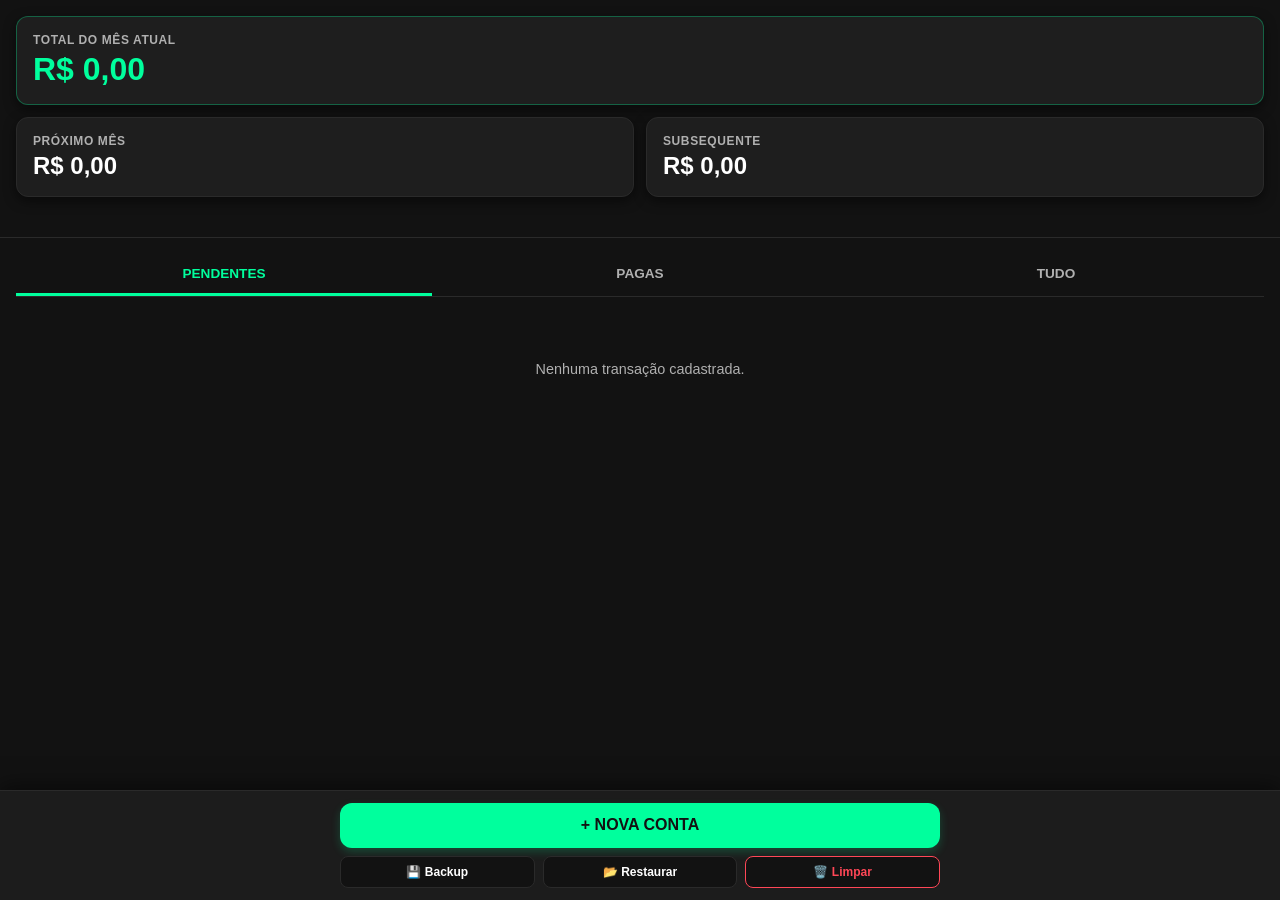
<file: index.htm>
<!DOCTYPE html>
<html lang="pt-BR">
<head>
    <meta charset="UTF-8">
    <meta name="viewport" content="width=device-width, initial-scale=1.0, maximum-scale=1, user-scalable=no, viewport-fit=cover">
    <meta name="theme-color" content="#121212">
    <meta name="description" content="Controle de Compromissos e Contas a Pagar">
    <meta name="apple-mobile-web-app-capable" content="yes">
    <meta name="apple-mobile-web-app-status-bar-style" content="black-translucent">
    <meta name="apple-mobile-web-app-title" content="Compromissos">
    <link rel="apple-touch-icon" href="icons/icon-192x192.png">
    <link rel="manifest" href="manifest.json">
    <link rel="icon" type="image/png" href="icons/icon-192x192.png">
    <title>Controle de Compromissos</title>
    <style>
        * {
            margin: 0;
            padding: 0;
            box-sizing: border-box;
            -webkit-tap-highlight-color: transparent;
        }

        :root {
            --bg-primary: #121212;
            --bg-secondary: #1e1e1e;
            --bg-tertiary: #2a2a2a;
            --text-primary: #FFFFFF;
            --text-secondary: #B0B0B0;
            --accent: #00FF9D;
            --accent-dark: #00E89D;
            --danger: #FF4757;
            --border: #2a2a2a;
            --shadow: 0 4px 12px rgba(0, 0, 0, 0.5);
        }

        html, body {
            width: 100%;
            min-height: 100vh;
            font-family: -apple-system, BlinkMacSystemFont, 'Segoe UI', Roboto, Helvetica, Arial, sans-serif;
            background-color: var(--bg-primary);
            color: var(--text-primary);
        }

        #app {
            display: flex;
            flex-direction: column;
            width: 100%;
            min-height: 100vh;
            padding-bottom: 120px; /* Espaço para o rodapé fixo não cobrir nada */
        }

        /* Topo Fixo */
        .header {
            background-color: var(--bg-primary);
            border-bottom: 1px solid var(--border);
            padding: 1rem;
        }

        /* Layout de cards responsivo (evita quebrar no mobile) */
        .summary-grid {
            display: flex;
            flex-direction: column;
            gap: 0.75rem;
            margin-bottom: 1rem;
        }

        .card-box {
            background-color: var(--bg-secondary);
            border-radius: 0.75rem;
            padding: 1rem;
            box-shadow: var(--shadow);
            border: 1px solid var(--border);
        }

        .card-box.master {
            border-color: rgba(0, 255, 157, 0.3);
        }

        .card-label {
            color: var(--text-secondary);
            font-size: 0.75rem;
            font-weight: 600;
            text-transform: uppercase;
            letter-spacing: 0.05em;
            margin-bottom: 0.25rem;
        }

        .card-value {
            font-size: 1.5rem;
            font-weight: 800;
            color: var(--text-primary);
        }

        .card-box.master .card-value {
            font-size: 2rem;
            color: var(--accent);
        }

        /* Sub-grid para os dois cards menores ficarem lado a lado se couber */
        .sub-cards {
            display: grid;
            grid-template-columns: 1fr 1fr;
            gap: 0.75rem;
        }

        /* Filtros horizontais */
        .carousel-filters {
            display: flex;
            gap: 0.5rem;
            overflow-x: auto;
            padding: 0.25rem 0;
            scrollbar-width: none;
        }

        .carousel-filters::-webkit-scrollbar {
            display: none;
        }

        .filter-btn {
            flex-shrink: 0;
            padding: 0.6rem 1.2rem;
            border-radius: 2rem;
            border: 1px solid var(--border);
            background-color: var(--bg-secondary);
            color: var(--text-primary);
            cursor: pointer;
            font-size: 0.85rem;
            font-weight: 600;
            transition: all 0.2s ease;
        }

        .filter-btn.active {
            background-color: var(--accent);
            color: var(--bg-primary);
            border-color: var(--accent);
        }

        /* Listagem de contas */
        .content {
            padding: 1rem;
            flex: 1;
        }

        .tabs {
            display: flex;
            border-bottom: 1px solid var(--border);
            margin-bottom: 1rem;
        }

        .tab-button {
            flex: 1;
            padding: 0.75rem;
            border: none;
            background: none;
            color: var(--text-secondary);
            cursor: pointer;
            font-weight: 600;
            font-size: 0.85rem;
            border-bottom: 3px solid transparent;
            transition: all 0.2s ease;
        }

        .tab-button.active {
            color: var(--accent);
            border-bottom-color: var(--accent);
        }

        .transaction-list {
            display: flex;
            flex-direction: column;
            gap: 0.6rem;
        }

        .transaction-item {
            background-color: var(--bg-secondary);
            border-radius: 0.75rem;
            padding: 1rem;
            border: 1px solid var(--border);
            display: flex;
            align-items: center;
            justify-content: space-between;
            gap: 1rem;
        }

        .transaction-item.paid {
            opacity: 0.5;
        }

        .transaction-item.paid .transaction-description {
            text-decoration: line-through;
        }

        .transaction-info {
            flex: 1;
            min-width: 0;
        }

        .transaction-description {
            font-weight: 600;
            color: var(--text-primary);
            font-size: 1rem;
            margin-bottom: 0.15rem;
        }

        .transaction-details {
            font-size: 0.8rem;
            color: var(--text-secondary);
        }

        .transaction-amount {
            font-weight: 700;
            color: var(--accent);
            font-size: 1.1rem;
        }

        .transaction-btn {
            padding: 0.5rem 0.8rem;
            border-radius: 0.5rem;
            border: none;
            cursor: pointer;
            font-weight: 600;
            font-size: 0.8rem;
        }

        .transaction-btn.pay {
            background-color: var(--accent);
            color: var(--bg-primary);
        }

        .transaction-btn.paid {
            background-color: var(--bg-tertiary);
            color: var(--text-secondary);
        }

        .empty-state {
            text-align: center;
            padding: 3rem 1rem;
            color: var(--text-secondary);
            font-size: 0.9rem;
        }

        /* Rodapé Fixo e Colado Embaixo */
        .footer {
            position: fixed;
            bottom: 0;
            left: 0;
            right: 0;
            background-color: rgba(30, 30, 30, 0.95);
            backdrop-filter: blur(8px);
            border-top: 1px solid var(--border);
            padding: 0.75rem 1rem calc(0.75rem + env(safe-area-inset-bottom));
            z-index: 100;
            box-shadow: 0 -4px 20px rgba(0,0,0,0.5);
        }

        .footer-buttons {
            display: flex;
            flex-direction: column;
            gap: 0.5rem;
            max-width: 600px;
            margin: 0 auto;
        }

        .btn-primary {
            width: 100%;
            padding: 0.85rem;
            border-radius: 0.75rem;
            border: none;
            background-color: var(--accent);
            color: var(--bg-primary);
            font-weight: 700;
            cursor: pointer;
            font-size: 1rem;
            box-shadow: 0 4px 10px rgba(0, 255, 157, 0.2);
        }

        .footer-actions {
            display: grid;
            grid-template-columns: 1fr 1fr 1fr;
            gap: 0.5rem;
        }

        .btn-secondary {
            padding: 0.5rem;
            border-radius: 0.5rem;
            border: 1px solid var(--border);
            background-color: var(--bg-primary);
            color: var(--text-primary);
            cursor: pointer;
            font-weight: 600;
            font-size: 0.75rem;
            text-align: center;
        }

        .btn-secondary.btn-danger {
            border-color: var(--danger);
            color: var(--danger);
        }

        /* Janelas Modais */
        .modal {
            display: none;
            position: fixed;
            top: 0;
            left: 0;
            right: 0;
            bottom: 0;
            background-color: rgba(0, 0, 0, 0.85);
            z-index: 200;
            align-items: flex-end;
        }

        .modal.active {
            display: flex;
        }

        .modal-content {
            background-color: var(--bg-secondary);
            width: 100%;
            border-radius: 1.5rem 1.5rem 0 0;
            padding: 1.5rem;
            max-height: 85vh;
            overflow-y: auto;
            position: relative;
        }

        .modal-header {
            font-size: 1.2rem;
            font-weight: 700;
            margin-bottom: 1.25rem;
            padding-right: 2rem;
        }

        .modal-close {
            position: absolute;
            top: 1.25rem;
            right: 1.25rem;
            background: none;
            border: none;
            color: var(--text-secondary);
            font-size: 1.25rem;
            cursor: pointer;
        }

        .form-group {
            margin-bottom: 1rem;
        }

        .form-label {
            display: block;
            margin-bottom: 0.4rem;
            font-weight: 600;
            font-size: 0.85rem;
            color: var(--text-secondary);
        }

        .form-input, .form-select {
            width: 100%;
            padding: 0.75rem;
            border-radius: 0.5rem;
            border: 1px solid var(--border);
            background-color: var(--bg-primary);
            color: var(--text-primary);
            font-size: 1rem;
        }

        .form-checkbox {
            display: flex;
            align-items: center;
            gap: 0.5rem;
            margin: 1rem 0;
        }

        .form-checkbox input {
            width: 1.2rem;
            height: 1.2rem;
            accent-color: var(--accent);
        }
    </style>
</head>
<body>

    <div id="app">
        <!-- Parte Superior do App -->
        <div class="header">
            <div class="summary-grid">
                <div class="card-box master">
                    <div class="card-label">Total do Mês Atual</div>
                    <div class="card-value" id="totalCurrentMonth">R$ 0,00</div>
                </div>
                <div class="sub-cards">
                    <div class="card-box">
                        <div class="card-label">Próximo Mês</div>
                        <div class="card-value" id="totalNextMonth">R$ 0,00</div>
                    </div>
                    <div class="card-box">
                        <div class="card-label">Subsequente</div>
                        <div class="card-value" id="totalMonthAfterNext">R$ 0,00</div>
                    </div>
                </div>
            </div>

            <!-- Filtros Rápidos -->
            <div class="carousel-filters" id="carouselFilters">
                <!-- Injetado via Javascript -->
            </div>
        </div>

        <!-- Conteúdo do Meio -->
        <div class="content">
            <div class="tabs">
                <button class="tab-button active" id="tabPending" onclick="switchTab('pending')">PENDENTES</button>
                <button class="tab-button" id="tabPaid" onclick="switchTab('paid')">PAGAS</button>
                <button class="tab-button" id="tabAll" onclick="switchTab('all')">TUDO</button>
            </div>

            <div id="transactionList" class="transaction-list">
                <div class="empty-state">Nenhuma transação cadastrada.</div>
            </div>
        </div>

        <!-- Menu de Ações Inferior -->
        <div class="footer">
            <div class="footer-buttons">
                <button class="btn-primary" id="btnOpenMainModal">+ NOVA CONTA</button>
                <div class="footer-actions">
                    <button class="btn-secondary" id="btnBackup">💾 Backup</button>
                    <button class="btn-secondary" id="btnRestore">📂 Restaurar</button>
                    <button class="btn-secondary btn-danger" id="btnClear">🗑️ Limpar</button>
                </div>
            </div>
        </div>
    </div>

    <!-- 1. MODAL PRINCIPAL: NOVO LANÇAMENTO -->
    <div class="modal" id="modalNewTransaction">
        <div class="modal-content">
            <button class="modal-close" id="btnCloseTxModal">✕</button>
            <div class="modal-header">Novo Lançamento</div>

            <div class="form-group">
                <label class="form-label">Onde foi o gasto? (Cartão/Conta)</label>
                <select class="form-select" id="selectAccount"></select>
                <button class="btn-secondary" style="width: 100%; margin-top: 0.5rem; padding: 0.6rem;" id="btnOpenAccModal">+ Cadastrar Novo Cartão</button>
            </div>

            <div class="form-group">
                <label class="form-label">Descrição do Gasto</label>
                <input type="text" class="form-input" id="inputDescription" placeholder="Ex: Mercado, Combustível...">
            </div>

            <div class="form-group">
                <label class="form-label">Valor Total</label>
                <input type="number" class="form-input" id="inputAmount" placeholder="0.00" step="0.01">
            </div>

            <div class="form-group">
                <label class="form-label">Quantidade de Parcelas</label>
                <select class="form-select" id="selectInstallments">
                    <option value="1">À vista</option>
                    <option value="2">2x</option><option value="3">3x</option>
                    <option value="4">4x</option><option value="5">5x</option>
                    <option value="6">6x</option><option value="7">7x</option>
                    <option value="8">8x</option><option value="9">9x</option>
                    <option value="10">10x</option><option value="11">11x</option>
                    <option value="12">12x</option>
                </select>
            </div>

            <div class="form-group">
                <label class="form-label">Quem gastou?</label>
                <select class="form-select" id="selectPerson"></select>
                <button class="btn-secondary" style="width: 100%; margin-top: 0.5rem; padding: 0.6rem;" id="btnOpenPerModal">+ Cadastrar Nova Pessoa</button>
            </div>

            <div class="form-checkbox">
                <input type="checkbox" id="checkRecurring">
                <label for="checkRecurring">Conta Fixa Todo Mês</label>
            </div>

            <button class="btn-primary" id="btnSubmitTransaction" style="margin-top: 0.5rem;">Salvar Lançamento</button>
        </div>
    </div>

    <!-- 2. MODAL NOVO CARTÃO -->
    <div class="modal" id="modalNewAccount">
        <div class="modal-content">
            <button class="modal-close" id="btnCloseAccModal">✕</button>
            <div class="modal-header">Cadastrar Cartão ou Conta</div>

            <div class="form-group">
                <label class="form-label">Nome do Cartão/Banco</label>
                <input type="text" class="input-field form-input" id="inputAccountName" placeholder="Ex: Nubank Daniela, Visa">
            </div>

            <div class="form-group">
                <label class="form-label">Dia de Fechamento da Fatura</label>
                <input type="number" class="form-input" id="inputClosingDay" placeholder="Ex: 25" min="1" max="31">
            </div>

            <div class="form-group">
                <label class="form-label">Dia de Vencimento da Fatura</label>
                <input type="number" class="form-input" id="inputDueDay" placeholder="Ex: 5" min="1" max="31">
            </div>

            <button class="btn-primary" id="btnSubmitAccount">Criar Cartão</button>
        </div>
    </div>

    <!-- 3. MODAL NOVA PESSOA -->
    <div class="modal" id="modalNewPerson">
        <div class="modal-content">
            <button class="modal-close" id="btnClosePerModal">✕</button>
            <div class="modal-header">Adicionar Nova Pessoa</div>

            <div class="form-group">
                <label class="form-label">Nome da Pessoa</label>
                <input type="text" class="input-field form-input" id="inputPersonName" placeholder="Ex: Rogério, Isabelli">
            </div>

            <button class="btn-primary" id="btnSubmitPerson">Adicionar</button>
        </div>
    </div>

    <script src="app.js"></script>
</body>
</html>
</file>
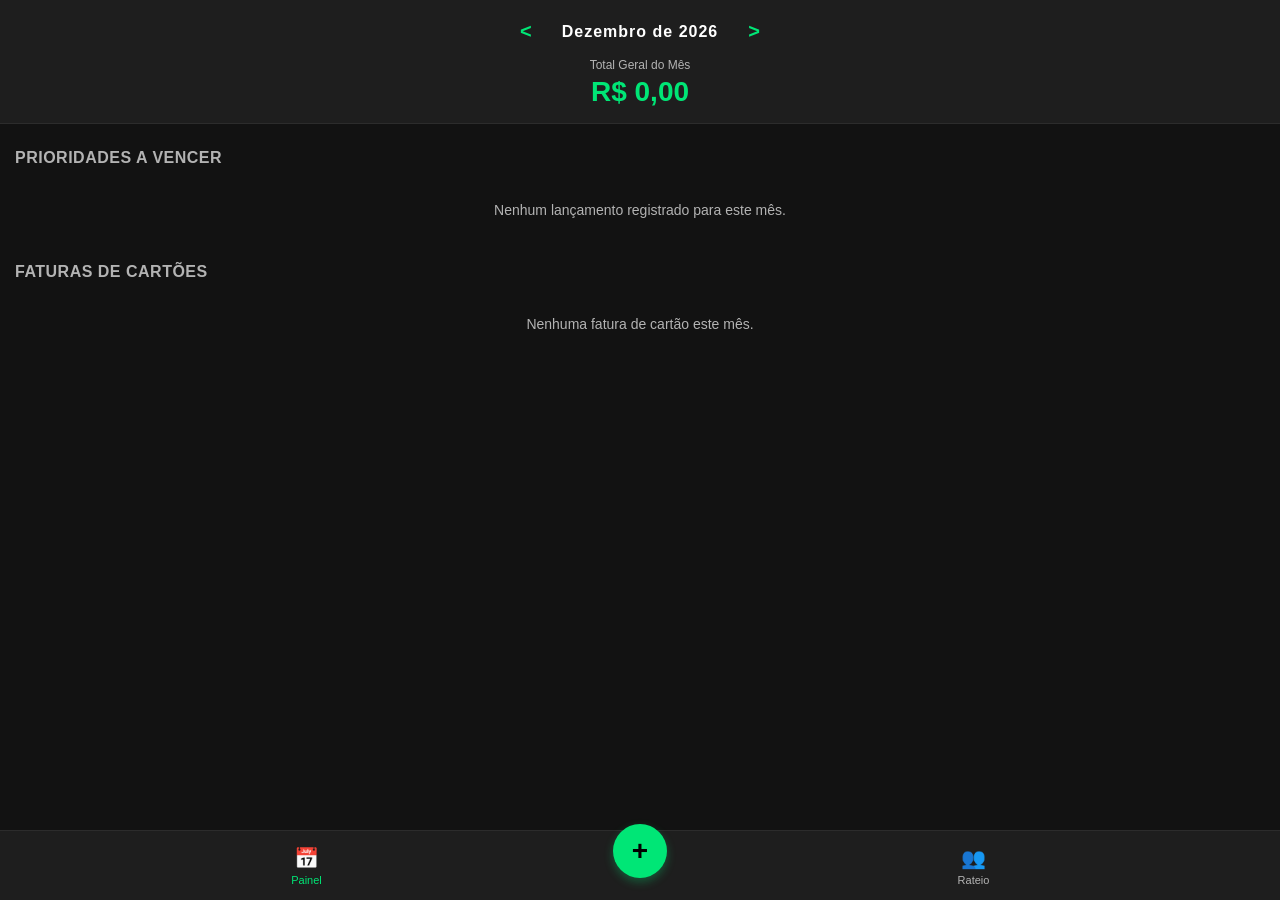
<file: index.html>
<!DOCTYPE html>
<html lang="pt-BR">
<head>
    <meta charset="UTF-8">
    <meta name="viewport" content="width=device-width, initial-scale=1.0">
    <title>Controle Financeiro Doméstico</title>
    <!-- Vinculando o arquivo de design unificado -->
    <link rel="stylesheet" href="Estilos.css">
    <!-- Configuração para o PWA (Manifest) -->
    <link rel="manifest" href="manifest.json">
</head>
<body>

    <!-- TOPO DO APP: Seletor de Meses e Indicadores Gerais -->
    <header class="topo-app">
        <div class="seletor-mes">
            <button id="btn-mes-anterior">&lt;</button>
            <span id="mes-atual">JUNHO 2026</span>
            <button id="btn-mes-proximo">&gt;</button>
        </div>
        <div class="resumo-geral">
            <span class="label-total">Total Geral do Mês</span>
            <div class="valor-total" id="total-geral-mes">R$ 0,00</div>
        </div>
    </header>

    <main class="conteudo-principal">
        
        <!-- ABA 1: PAINEL DO MÊS (Home) -->
        <section id="aba-painel" class="secao-aba">
            <h2>Prioridades a Vencer</h2>
            <div id="lista-prioridades" class="lista-contas">
                <!-- O arquivo Telas.js e Historico.js vão injetar as contas aqui -->
            </div>
            
            <h2>Faturas de Cartões</h2>
            <div id="lista-faturas-cartoes" class="lista-cartoes">
                <!-- O arquivo CalculoFinanceiro.js vai injetar os totais de faturas aqui -->
            </div>
        </section>

        <!-- ABA 2: RESUMO POR RESPONSÁVEL (O Rateio) -->
        <section id="aba-rateio" class="secao-aba aba-escondida">
            <h2>Resumo por Responsável</h2>
            <div class="grade-responsaveis" id="grade-rateio">
                <!-- Os blocos visuais de cada pessoa vão nascer aqui via código -->
            </div>
        </section>

    </main>

    <!-- GAVETA (MODAL) DINÂMICA DE LANÇAMENTO -->
    <!-- Essa estrutura serve para Novo Lançamento ou para as sub-gavetas de seleção -->
    <div id="gaveta-lancamento" class="gaveta-container escondida">
        <div class="gaveta-conteudo">
            <div class="gaveta-topo">
                <h3 id="titulo-gaveta">Novo Lançamento</h3>
                <button id="fechar-gaveta" class="btn-fechar">&times;</button>
            </div>
            <div id="corpo-gaveta">
                <!-- O arquivo Telas.js vai desenhar dinamicamente os campos aqui -->
            </div>
        </div>
    </div>

    <!-- BARRA DE NAVEGAÇÃO INFERIOR -->
    <nav class="barra-navegacao">
        <button class="nav-item ativo" data-aba="aba-painel">
            <span class="icone">📅</span>
            <span class="texto">Painel</span>
        </button>
        <button class="nav-item-central" id="btn-abrir-lancamento">
            <span class="icone-mais">+</span>
        </button>
        <button class="nav-item" data-aba="aba-rateio">
            <span class="icone">👥</span>
            <span class="texto">Rateio</span>
        </button>
    </nav>

    <!-- ========================================== -->
    <!-- CARREGAMENTO DOS SCRIPTS ESPECÍFICOS       -->
    <!-- ========================================== -->
    <!-- Primeiro carregamos os dados e a segurança -->
    <script src="Cadastros.js"></script>
    <script src="Backup.js"></script>
    
    <!-- Depois o motor de cálculos matemático -->
    <script src="CalculoFinanceiro.js"></script>
    
    <!-- Por fim, os arquivos que controlam o que aparece na tela -->
    <script src="Historico.js"></script>
    <script src="Telas.js"></script>
</body>
</html>
</file>
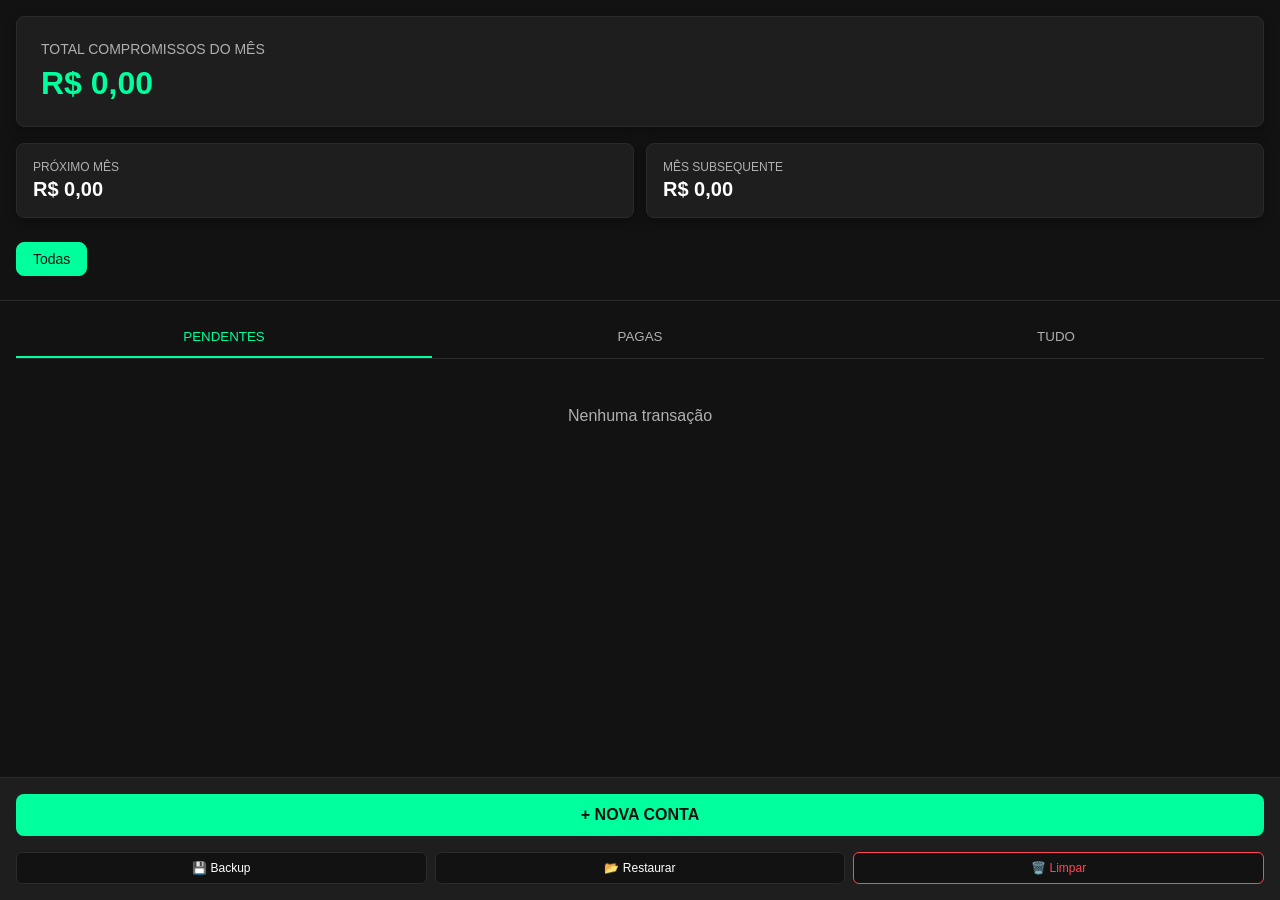
<file: index (1).html>
<!DOCTYPE html>
<html lang="pt-BR">
<head>
    <meta charset="UTF-8">
    <meta name="viewport" content="width=device-width, initial-scale=1.0, maximum-scale=1, viewport-fit=cover">
    <meta name="theme-color" content="#121212">
    <meta name="description" content="Controle de Compromissos e Contas a Pagar - PWA para gerenciar despesas com parcelamento inteligente">
    <meta name="apple-mobile-web-app-capable" content="yes">
    <meta name="apple-mobile-web-app-status-bar-style" content="black-translucent">
    <meta name="apple-mobile-web-app-title" content="Compromissos">
    <link rel="apple-touch-icon" href="icons/icon-192x192.png">
    <link rel="manifest" href="manifest.json">
    <link rel="icon" type="image/png" href="icons/icon-192x192.png">
    <title>Controle de Compromissos</title>
    <style>
        * {
            margin: 0;
            padding: 0;
            box-sizing: border-box;
        }

        :root {
            --bg-primary: #121212;
            --bg-secondary: #1e1e1e;
            --bg-tertiary: #2a2a2a;
            --text-primary: #FFFFFF;
            --text-secondary: #B0B0B0;
            --accent: #00FF9D;
            --accent-dark: #00E89D;
            --danger: #FF4757;
            --border: #2a2a2a;
            --shadow: 0 4px 12px rgba(0, 0, 0, 0.3);
        }

        html, body {
            width: 100%;
            height: 100%;
            font-family: -apple-system, BlinkMacSystemFont, 'Segoe UI', Roboto, Oxygen, Ubuntu, Cantarell, sans-serif;
            background-color: var(--bg-primary);
            color: var(--text-primary);
            overflow: hidden;
        }

        #app {
            display: flex;
            flex-direction: column;
            height: 100vh;
            width: 100%;
        }

        /* Header com cards fixos */
        .header {
            position: sticky;
            top: 0;
            z-index: 40;
            background-color: var(--bg-primary);
            border-bottom: 1px solid var(--border);
            padding: 1rem;
            space-y: 1rem;
        }

        .header > * + * {
            margin-top: 1rem;
        }

        /* Card mestre */
        .card-master {
            background-color: var(--bg-secondary);
            border-radius: 0.5rem;
            padding: 1.5rem;
            box-shadow: var(--shadow);
            border: 1px solid var(--border);
        }

        .card-master-label {
            color: var(--text-secondary);
            font-size: 0.875rem;
            margin-bottom: 0.5rem;
        }

        .card-master-value {
            font-size: 2rem;
            font-weight: bold;
            color: var(--accent);
        }

        /* Cards secundários */
        .cards-secondary {
            display: grid;
            grid-template-columns: 1fr 1fr;
            gap: 0.75rem;
        }

        .card-secondary {
            background-color: var(--bg-secondary);
            border-radius: 0.5rem;
            padding: 1rem;
            box-shadow: var(--shadow);
            border: 1px solid var(--border);
        }

        .card-secondary-label {
            color: var(--text-secondary);
            font-size: 0.75rem;
            margin-bottom: 0.25rem;
        }

        .card-secondary-value {
            font-size: 1.25rem;
            font-weight: bold;
            color: var(--text-primary);
        }

        /* Carrossel de filtros */
        .carousel-filters {
            display: flex;
            gap: 0.5rem;
            overflow-x: auto;
            padding: 0.5rem 0;
            scroll-behavior: smooth;
        }

        .carousel-filters::-webkit-scrollbar {
            height: 4px;
        }

        .carousel-filters::-webkit-scrollbar-track {
            background: var(--bg-tertiary);
        }

        .carousel-filters::-webkit-scrollbar-thumb {
            background: var(--accent);
            border-radius: 2px;
        }

        .filter-btn {
            flex-shrink: 0;
            padding: 0.5rem 1rem;
            border-radius: 0.5rem;
            border: 1px solid var(--border);
            background-color: var(--bg-secondary);
            color: var(--text-primary);
            cursor: pointer;
            white-space: nowrap;
            transition: all 0.2s ease;
            font-size: 0.875rem;
        }

        .filter-btn:hover {
            border-color: var(--accent);
        }

        .filter-btn.active {
            background-color: var(--accent);
            color: var(--bg-primary);
            border-color: var(--accent);
        }

        .filter-btn-amount {
            display: block;
            font-size: 0.75rem;
            opacity: 0.75;
        }

        /* Conteúdo principal */
        .content {
            flex: 1;
            overflow-y: auto;
            padding: 1rem;
        }

        /* Abas */
        .tabs {
            display: flex;
            gap: 0;
            border-bottom: 1px solid var(--border);
            margin-bottom: 1rem;
        }

        .tab-button {
            flex: 1;
            padding: 0.75rem;
            border: none;
            background: none;
            color: var(--text-secondary);
            cursor: pointer;
            font-weight: 500;
            transition: all 0.2s ease;
            border-bottom: 2px solid transparent;
        }

        .tab-button.active {
            color: var(--accent);
            border-bottom-color: var(--accent);
        }

        /* Lista de transações */
        .transaction-list {
            display: flex;
            flex-direction: column;
            gap: 0.5rem;
        }

        .transaction-item {
            background-color: var(--bg-secondary);
            border-radius: 0.5rem;
            padding: 1rem;
            border: 1px solid var(--border);
            display: flex;
            align-items: center;
            justify-content: space-between;
            gap: 1rem;
            transition: all 0.2s ease;
        }

        .transaction-item.paid {
            opacity: 0.6;
        }

        .transaction-item.paid .transaction-description {
            text-decoration: line-through;
            color: var(--text-secondary);
        }

        .transaction-info {
            flex: 1;
            min-width: 0;
        }

        .transaction-description {
            font-weight: 500;
            color: var(--text-primary);
            word-break: break-word;
        }

        .transaction-details {
            font-size: 0.875rem;
            color: var(--text-secondary);
            margin-top: 0.25rem;
        }

        .transaction-amount {
            font-weight: bold;
            color: var(--accent);
            font-size: 1.125rem;
            min-width: max-content;
        }

        .transaction-btn {
            padding: 0.5rem 1rem;
            border-radius: 0.375rem;
            border: none;
            cursor: pointer;
            font-weight: 500;
            font-size: 0.875rem;
            transition: all 0.2s ease;
            white-space: nowrap;
        }

        .transaction-btn.pay {
            background-color: var(--accent);
            color: var(--bg-primary);
        }

        .transaction-btn.pay:hover {
            background-color: var(--accent-dark);
        }

        .transaction-btn.paid {
            background-color: var(--bg-tertiary);
            color: var(--text-secondary);
        }

        .empty-state {
            text-align: center;
            padding: 2rem;
            color: var(--text-secondary);
        }

        /* Rodapé */
        .footer {
            border-top: 1px solid var(--border);
            background-color: var(--bg-secondary);
            padding: 1rem;
        }

        .footer-buttons {
            display: flex;
            flex-direction: column;
            gap: 0.5rem;
        }

        .btn-primary {
            width: 100%;
            padding: 0.75rem;
            border-radius: 0.5rem;
            border: none;
            background-color: var(--accent);
            color: var(--bg-primary);
            font-weight: 600;
            cursor: pointer;
            transition: all 0.2s ease;
            font-size: 1rem;
        }

        .btn-primary:hover {
            background-color: var(--accent-dark);
            transform: scale(0.98);
        }

        .btn-primary:active {
            transform: scale(0.97);
        }

        .footer-actions {
            display: grid;
            grid-template-columns: 1fr 1fr 1fr;
            gap: 0.5rem;
            margin-top: 0.5rem;
        }

        .btn-secondary {
            padding: 0.5rem;
            border-radius: 0.375rem;
            border: 1px solid var(--border);
            background-color: var(--bg-primary);
            color: var(--text-primary);
            cursor: pointer;
            font-weight: 500;
            font-size: 0.75rem;
            transition: all 0.2s ease;
        }

        .btn-secondary:hover {
            background-color: var(--bg-tertiary);
        }

        .btn-danger {
            border-color: var(--danger);
            color: var(--danger);
        }

        /* Modal */
        .modal {
            display: none;
            position: fixed;
            top: 0;
            left: 0;
            right: 0;
            bottom: 0;
            background-color: rgba(0, 0, 0, 0.7);
            z-index: 50;
            align-items: flex-end;
        }

        .modal.active {
            display: flex;
        }

        .modal-content {
            background-color: var(--bg-secondary);
            width: 100%;
            border-radius: 1rem 1rem 0 0;
            padding: 1.5rem;
            max-height: 90vh;
            overflow-y: auto;
            animation: slideUp 0.3s ease;
        }

        @keyframes slideUp {
            from {
                transform: translateY(100%);
            }
            to {
                transform: translateY(0);
            }
        }

        .modal-header {
            font-size: 1.25rem;
            font-weight: bold;
            margin-bottom: 1rem;
            color: var(--text-primary);
        }

        .modal-close {
            position: absolute;
            top: 1rem;
            right: 1rem;
            background: none;
            border: none;
            color: var(--text-secondary);
            font-size: 1.5rem;
            cursor: pointer;
        }

        .form-group {
            margin-bottom: 1rem;
        }

        .form-label {
            display: block;
            margin-bottom: 0.5rem;
            color: var(--text-primary);
            font-weight: 500;
            font-size: 0.875rem;
        }

        .form-input,
        .form-select {
            width: 100%;
            padding: 0.75rem;
            border-radius: 0.375rem;
            border: 1px solid var(--border);
            background-color: var(--bg-primary);
            color: var(--text-primary);
            font-size: 1rem;
            font-family: inherit;
        }

        .form-input:focus,
        .form-select:focus {
            outline: none;
            border-color: var(--accent);
            box-shadow: 0 0 0 2px rgba(0, 255, 157, 0.1);
        }

        .form-checkbox {
            display: flex;
            align-items: center;
            gap: 0.5rem;
            margin-bottom: 1rem;
        }

        .form-checkbox input {
            width: 1.25rem;
            height: 1.25rem;
            cursor: pointer;
            accent-color: var(--accent);
        }

        /* Responsive */
        @media (max-width: 640px) {
            .cards-secondary {
                grid-template-columns: 1fr;
            }

            .footer-actions {
                grid-template-columns: 1fr 1fr 1fr;
            }
        }
    </style>
</head>
<body>
    <div id="app">
        <!-- Header com cards fixos -->
        <div class="header">
            <div class="card-master">
                <div class="card-master-label">TOTAL COMPROMISSOS DO MÊS</div>
                <div class="card-master-value" id="totalCurrentMonth">R$ 0,00</div>
            </div>

            <div class="cards-secondary">
                <div class="card-secondary">
                    <div class="card-secondary-label">PRÓXIMO MÊS</div>
                    <div class="card-secondary-value" id="totalNextMonth">R$ 0,00</div>
                </div>
                <div class="card-secondary">
                    <div class="card-secondary-label">MÊS SUBSEQUENTE</div>
                    <div class="card-secondary-value" id="totalMonthAfterNext">R$ 0,00</div>
                </div>
            </div>

            <div class="carousel-filters" id="carouselFilters">
                <button class="filter-btn active" data-filter="all">
                    Todas
                </button>
            </div>
        </div>

        <!-- Conteúdo principal -->
        <div class="content">
            <div class="tabs">
                <button class="tab-button active" data-tab="pending">PENDENTES</button>
                <button class="tab-button" data-tab="paid">PAGAS</button>
                <button class="tab-button" data-tab="all">TUDO</button>
            </div>

            <div id="transactionList" class="transaction-list">
                <div class="empty-state">Nenhuma transação</div>
            </div>
        </div>

        <!-- Rodapé -->
        <div class="footer">
            <div class="footer-buttons">
                <button class="btn-primary" id="btnNewTransaction">+ NOVA CONTA</button>
                <div class="footer-actions">
                    <button class="btn-secondary" id="btnBackup">💾 Backup</button>
                    <button class="btn-secondary" id="btnRestore">📂 Restaurar</button>
                    <button class="btn-secondary btn-danger" id="btnClear">🗑️ Limpar</button>
                </div>
            </div>
        </div>
    </div>

    <!-- Modal de Nova Transação -->
    <div class="modal" id="modalNewTransaction">
        <div class="modal-content">
            <button class="modal-close" onclick="closeModal('modalNewTransaction')">✕</button>
            <div class="modal-header">Novo Lançamento</div>

            <div class="form-group">
                <label class="form-label">Onde foi o gasto?</label>
                <select class="form-select" id="selectAccount">
                    <option value="">Selecione uma conta</option>
                </select>
                <button class="btn-secondary" style="width: 100%; margin-top: 0.5rem;" onclick="openModal('modalNewAccount')">+ Cadastrar Novo Cartão</button>
            </div>

            <div class="form-group">
                <label class="form-label">Descrição</label>
                <input type="text" class="form-input" id="inputDescription" placeholder="Ex: Compras no supermercado">
            </div>

            <div class="form-group">
                <label class="form-label">Valor Total</label>
                <input type="number" class="form-input" id="inputAmount" placeholder="0.00" step="0.01" min="0">
            </div>

            <div class="form-group">
                <label class="form-label">Parcelas</label>
                <select class="form-select" id="selectInstallments">
                    <option value="1">À vista</option>
                    <option value="2">2x</option>
                    <option value="3">3x</option>
                    <option value="4">4x</option>
                    <option value="5">5x</option>
                    <option value="6">6x</option>
                    <option value="7">7x</option>
                    <option value="8">8x</option>
                    <option value="9">9x</option>
                    <option value="10">10x</option>
                    <option value="11">11x</option>
                    <option value="12">12x</option>
                </select>
            </div>

            <div class="form-group">
                <label class="form-label">Quem gastou?</label>
                <select class="form-select" id="selectPerson">
                    <option value="">Selecione uma pessoa</option>
                </select>
                <button class="btn-secondary" style="width: 100%; margin-top: 0.5rem;" onclick="openModal('modalNewPerson')">+ Cadastrar Nova Pessoa</button>
            </div>

            <div class="form-checkbox">
                <input type="checkbox" id="checkRecurring">
                <label for="checkRecurring">Conta Fixa (Mensal)</label>
            </div>

            <button class="btn-primary" onclick="createTransaction()" style="margin-top: 1rem;">Criar Lançamento</button>
        </div>
    </div>

    <!-- Modal de Nova Conta -->
    <div class="modal" id="modalNewAccount">
        <div class="modal-content">
            <button class="modal-close" onclick="closeModal('modalNewAccount')">✕</button>
            <div class="modal-header">Novo Cartão/Conta</div>

            <div class="form-group">
                <label class="form-label">Nome</label>
                <input type="text" class="form-input" id="inputAccountName" placeholder="Ex: Visa Casas Bahia">
            </div>

            <div class="form-group">
                <label class="form-label">Dia de Fechamento</label>
                <input type="number" class="form-input" id="inputClosingDay" placeholder="25" min="1" max="31">
            </div>

            <div class="form-group">
                <label class="form-label">Dia de Vencimento</label>
                <input type="number" class="form-input" id="inputDueDay" placeholder="5" min="1" max="31">
            </div>

            <button class="btn-primary" onclick="createAccount()">Criar Conta</button>
        </div>
    </div>

    <!-- Modal de Nova Pessoa -->
    <div class="modal" id="modalNewPerson">
        <div class="modal-content">
            <button class="modal-close" onclick="closeModal('modalNewPerson')">✕</button>
            <div class="modal-header">Nova Pessoa</div>

            <div class="form-group">
                <label class="form-label">Nome</label>
                <input type="text" class="form-input" id="inputPersonName" placeholder="Ex: João">
            </div>

            <button class="btn-primary" onclick="createPerson()">Adicionar Pessoa</button>
        </div>
    </div>

    <script src="app.js"></script>
</body>
</html>
</file>
<file: Estilos.css>
/* =================================================================
   Estilos.css - O Visual Escuro e Moderno do PWA
   ================================================================= */

/* 1. CONFIGURAÇÕES GERAIS E CORES (Variáveis para facilitar alterações) */
:root {
    --fundo-principal: #121212;       /* Preto fosco de fundo */
    --fundo-card: #1E1E1E;            /* Cinza escuro para os blocos/cards */
    --fundo-gaveta: #252525;          /* Cinza um pouco mais claro para dar destaque à gaveta */
    --verde-vibrante: #00E676;        /* O verde neon para destacar valores e botões */
    --texto-principal: #FFFFFF;       /* Texto branco puro */
    --texto-secundario: #B3B3B3;      /* Texto cinza claro para labels e descrições */
    --borda-suave: #2C2C2C;           /* Linhas divisórias discretas */
}

* {
    margin: 0;
    padding: 0;
    box-sizing: border-box;
    font-family: -apple-system, BlinkMacSystemFont, "Segoe UI", Roboto, Helvetica, Arial, sans-serif;
    -webkit-tap-highlight-color: transparent; /* Remove aquele quadrado azul feio ao clicar no celular */
}

body {
    background-color: var(--fundo-principal);
    color: var(--texto-principal);
    min-height: 100vh;
    display: flex;
    flex-direction: column;
    overflow-x: hidden;
}

/* 2. TOPO DO APP (Header fixo) */
.topo-app {
    background-color: var(--fundo-card);
    padding: 15px;
    text-align: center;
    border-bottom: 1px solid var(--borda-suave);
    position: sticky;
    top: 0;
    z-index: 10;
}

.seletor-mes {
    display: flex;
    justify-content: center;
    align-items: center;
    gap: 20px;
    margin-bottom: 10px;
}

.seletor-mes button {
    background: none;
    border: none;
    color: var(--verde-vibrante);
    font-size: 20px;
    font-weight: bold;
    cursor: pointer;
    padding: 5px 10px;
}

#mes-atual {
    font-size: 16px;
    font-weight: bold;
    letter-spacing: 1px;
}

.label-total {
    font-size: 12px;
    color: var(--texto-secundario);
    display: block;
    margin-bottom: 4px;
}

.valor-total {
    font-size: 28px;
    font-weight: 800;
    color: var(--verde-vibrante);
}

/* 3. CONTEÚDO PRINCIPAL (Área de scroll das abas) */
.conteudo-principal {
    flex: 1;
    padding: 15px;
    padding-bottom: 90px; /* Espaço para não ficar escondido atrás da barra inferior */
    overflow-y: auto;
}

.secao-aba {
    display: flex;
    flex-direction: column;
    gap: 15px;
}

.aba-escondida {
    display: none !important;
}

h2 {
    font-size: 16px;
    color: var(--texto-secundario);
    margin-top: 10px;
    text-transform: uppercase;
    letter-spacing: 0.5px;
}

/* 4. DESIGN DAS LISTAS E CARDS (Onde as contas e faturas vão aparecer) */
.lista-contas, .lista-cartoes, .grade-responsaveis {
    display: flex;
    flex-direction: column;
    gap: 10px;
}

/* Base de qualquer bloco clicável na tela */
.card-item {
    background-color: var(--fundo-card);
    border: 1px solid var(--borda-suave);
    border-radius: 12px;
    padding: 15px;
    display: flex;
    justify-content: space-between;
    align-items: center;
}

/* 5. GAVETA MODAL (O efeito de subir do rodapé) */
.gaveta-container {
    position: fixed;
    top: 0;
    left: 0;
    width: 100%;
    height: 100%;
    background-color: rgba(0, 0, 0, 0.6); /* Fundo semi-transparente atrás da gaveta */
    z-index: 100;
    display: flex;
    flex-direction: column;
    justify-content: flex-end; /* Empurra o conteúdo para a base da tela */
    transition: opacity 0.3s ease;
}

.gaveta-conteudo {
    background-color: var(--fundo-gaveta);
    border-top-left-radius: 24px;
    border-top-right-radius: 24px;
    padding: 20px;
    max-height: 85vh; /* Não deixa a gaveta tapar a tela 100% */
    overflow-y: auto;
    transition: transform 0.3s cubic-bezier(0.25, 0.8, 0.25, 1);
    transform: translateY(0); /* Posição aberta */
}

/* Quando a gaveta estiver escondida */
.gaveta-container.escondida {
    opacity: 0;
    pointer-events: none;
}
.gaveta-container.escondida .gaveta-conteudo {
    transform: translateY(100%); /* Joga a gaveta para baixo da tela */
}

.gaveta-topo {
    display: flex;
    justify-content: space-between;
    align-items: center;
    margin-bottom: 20px;
    padding-bottom: 10px;
    border-bottom: 1px solid var(--borda-suave);
}

.btn-fechar {
    background: none;
    border: none;
    color: var(--texto-secundario);
    font-size: 28px;
    cursor: pointer;
}

/* 6. BARRA DE NAVEGAÇÃO INFERIOR */
.barra-navegacao {
    position: fixed;
    bottom: 0;
    left: 0;
    width: 100%;
    height: 70px;
    background-color: var(--fundo-card);
    border-top: 1px solid var(--borda-suave);
    display: flex;
    justify-content: space-around;
    align-items: center;
    padding-bottom: env(safe-area-inset-bottom); /* Ajuste para notch inferior de celulares novos */
    z-index: 90;
}

.nav-item {
    background: none;
    border: none;
    color: var(--texto-secundario);
    display: flex;
    flex-direction: column;
    align-items: center;
    gap: 4px;
    cursor: pointer;
    flex: 1;
}

.nav-item.ativo {
    color: var(--verde-vibrante);
}

.nav-item .icone {
    font-size: 20px;
}

.nav-item .texto {
    font-size: 11px;
    font-weight: 500;
}

/* O Botão Central de Mais (+) destacado */
.nav-item-central {
    background-color: var(--verde-vibrante);
    border: none;
    width: 54px;
    height: 54px;
    border-radius: 50%;
    display: flex;
    justify-content: center;
    align-items: center;
    box-shadow: 0 4px 10px rgba(0, 230, 118, 0.3);
    cursor: pointer;
    transform: translateY(-15px); /* Faz o botão flutuar um pouco para cima da barra */
}

.icone-mais {
    color: #000000;
    font-size: 28px;
    font-weight: bold;
}
</file>
